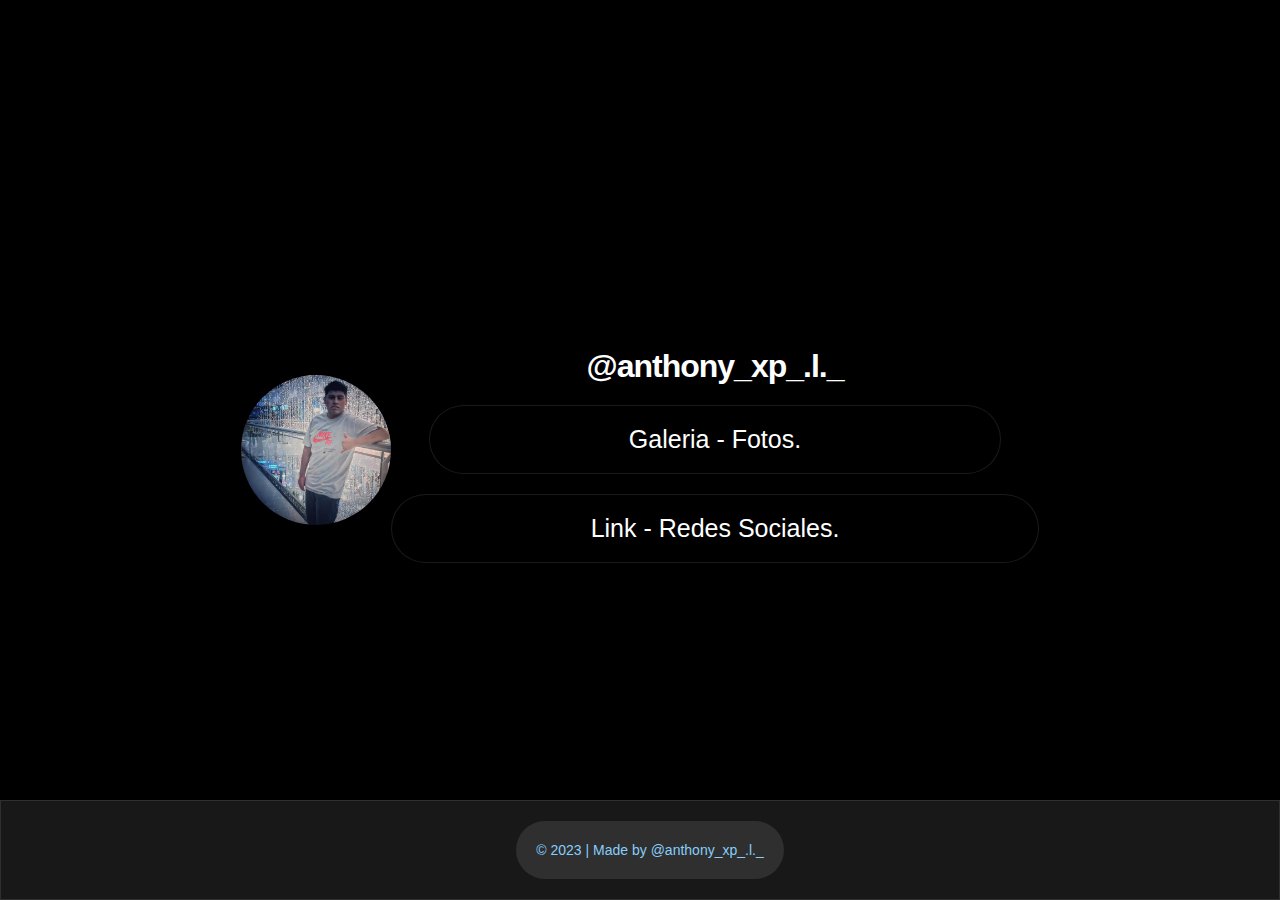
<file: linktr.ee/index.html>
<!DOCTYPE html>
<html lang="en">

<head>
    <meta charset="UTF-8">
    <meta name="viewport" content="width=device-width, initial-scale=1.0">
    <title>@anthony_xp_.l._</title>
    <meta property="og:title" content="@anthony_xp_.l._">
    <meta name="description" content="@anthony_xp_.l._">
    <link rel="icon" href="img/406646315_3075908225875976_2191357436978347850_n.jpg">
    <link rel="stylesheet" href="css/style.css">
</head>

<body>
    <div class="container">
        <div class="marco">
            <div class="logo"></div>
        </div>
        <div class="content">
            <h1>@anthony_xp_.l._</h1>
            <button type="submit" id="galeriaButton">Galeria - Fotos.</button>
            <button type="submit" id="linkButton">Link - Redes Sociales.</button>
        </div>
        <footer>
            <p>© 2023 | Made by  @anthony_xp_.l._</p>
        </footer>
    
    </div>


    <script>
    
        const galeriaButton = document.getElementById("galeriaButton");
        const linkButton = document.getElementById("linkButton");

        
        galeriaButton.addEventListener("click", function() {
            
            window.location.href = "galeria.html";
        });

        linkButton.addEventListener("click", function() {
           
            window.location.href = "link.html";
        });
    </script>

</body>

</html>
</file>
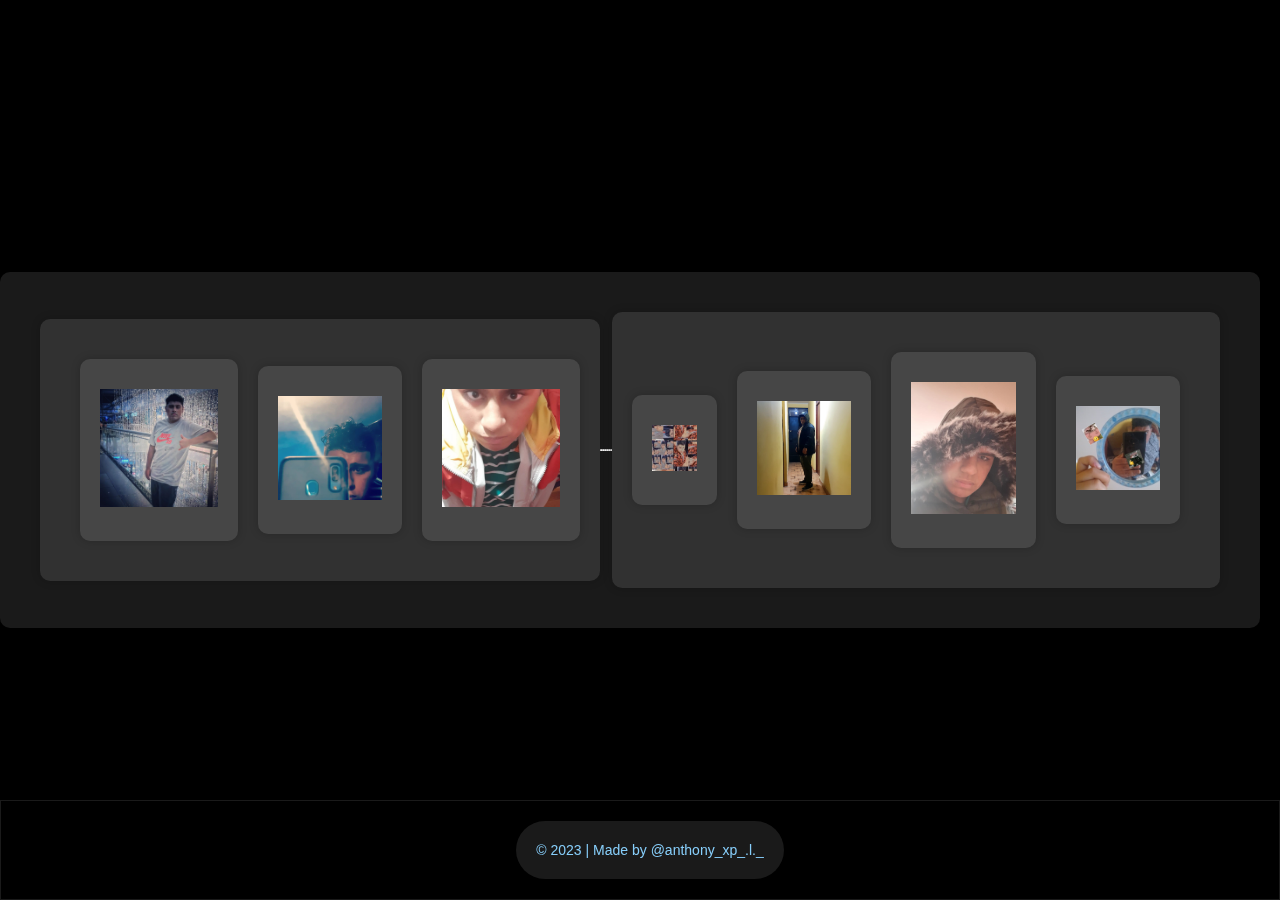
<file: linktr.ee/galeria.html>
<!DOCTYPE html>
<html lang="en">

<head>
    <meta charset="UTF-8">
    <meta name="viewport" content="width=device-width, initial-scale=1.0">
    <title>Galeria - @anthony_xp_.l._</title>
    <meta property="og:title" content="@anthony_xp_.l._">
    <meta name="description" content="@anthony_xp_.l._">
    <link rel="icon" href="img/406646315_3075908225875976_2191357436978347850_n.jpg">
    <link rel="stylesheet" href="css/galeria.css">
</head>

<body>

    <div class="container">
        
        <div class="colum1">
            <div class="galeria-content1">
                <div class="media-item">
                    <img src="img/406646315_3075908225875976_2191357436978347850_n.jpg" alt="Image 1">
                </div>
            </div>
    
    
    
            <div class="galeria-content2">
    
                <div class="media-item">
                    <img src="img/334970517_2002744503400704_3565587307855740614_n.jpg" alt="Image 1">
                </div>
    
            </div>
    
            <div class="galeria-content3">
    
                <div class="media-item">
                    <img src="img/320649784_1868162756853572_2998449074948745859_n.jpg" alt="Image 1">
                </div>
    
    
    
            </div>
            
        </div>
        <hr> <hr><hr> <hr> <hr> <hr>
        <div class="colum2">
            <div class="galeria-content4">
                <div class="media-item">
                    <img src="img/343754399_795500991992923_7644061863979599869_n.jpg" alt="Image 1">
                </div>
    
    
    
            </div>
    
    
    
            <div class="galeria-content5">
    
                <div class="media-item">
                    <img src="img/img_n.jpg" alt="Image 1">
                </div>
    
            </div>
    
            <div class="galeria-content6">
    
                <div class="media-item">
                    <img src="img/290398034_2630549187078551_2163059426005599815_n.jpg" alt="Image 1">
                </div>
    
    
    
            </div>

            <div class="galeria-content7">
                <div class="media-item">
                    <img src="img/314754681_2751545884978880_7498643633820152467_n.jpg" alt="Image 1">
                </div>
    
    
            </div>
    
        </div>

        <footer>
            <p>© 2023 | Made by  @anthony_xp_.l._</p>
        </footer>
    </div>
</body>

</html>
</file>
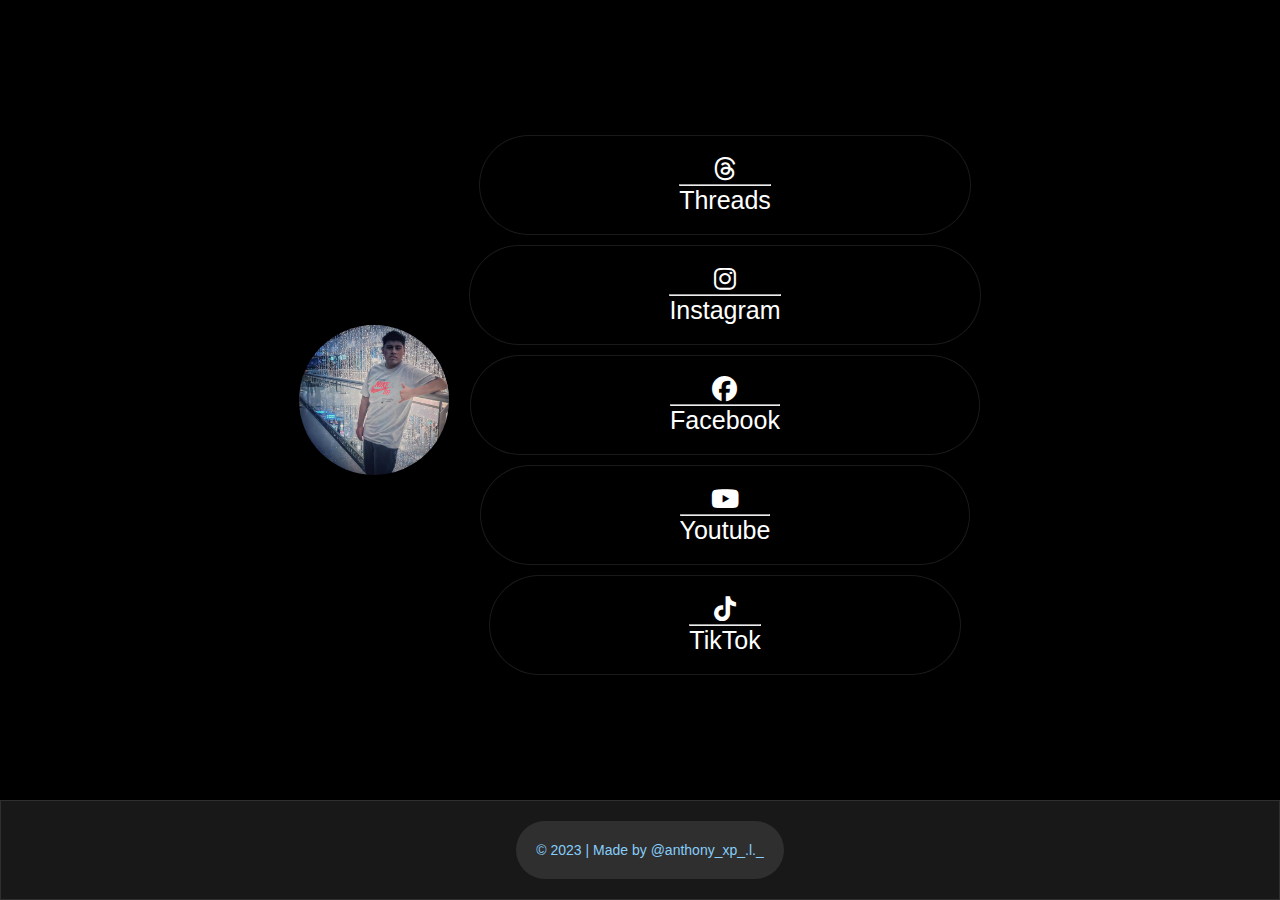
<file: linktr.ee/link.html>
<!DOCTYPE html>
<html lang="en">

<head>
    <meta charset="UTF-8">
    <meta name="viewport" content="width=device-width, initial-scale=1.0">
    <title>Link - @anthony_xp_.l._ - Linktree</title>
    <meta property="og:title" content="@anthony_xp_.l._ - @anthony_xp_.l._ - Linktree">
    <meta name="description" content="@anthony_xp_.l._ Linktree.">
    <link rel="icon" href="img/406646315_3075908225875976_2191357436978347850_n.jpg">
    <link rel="stylesheet" href="css/link.css">
    <link rel="stylesheet" href="https://cdnjs.cloudflare.com/ajax/libs/font-awesome/6.4.2/css/all.min.css">
</head>

<body>
    <div class="container">
        <div class="marco">
            <div class="logo">
            </div>
        </div>
        <div class="content">
            <button type="submit" id="threadsButton"><i class="fa-brands fa-threads"></i>
                <hr>Threads
            </button>
            <button type="submit" id="instagramButton"><i class="fa-brands fa-instagram"></i>
                <hr>Instagram
            </button>
            <button type="submit" id="facebookButton"><i class="fa-brands fa-facebook"></i>
                <hr>Facebook
            </button>
            <button type="submit" id="youtubeButton"><i class="fa-brands fa-youtube"></i>
                <hr>Youtube
            </button>
            <button type="submit" id="tiktokButton"><i class="fa-brands fa-tiktok"></i>
                <hr>TikTok
            </button>
        </div>
        <footer>
            <p>© 2023 | Made by  @anthony_xp_.l._</p>
        </footer>

    </div>


    <script>

        const threadsButton = document.getElementById("threadsButton");
        const instagramButton = document.getElementById("instagramButton");
        const facebookButton = document.getElementById("facebookButton");
        const youtubeButton = document.getElementById("youtubeButton");
        const tiktokButton = document.getElementById("tiktokButton");

        threadsButton.addEventListener("click", function () {

            window.location.href = "https://www.threads.net/@anthony_xp_.l._";
        });

        instagramButton.addEventListener("click", function () {

            window.location.href = "https://www.instagram.com/anthony_xp_.l._/";
        });

        facebookButton.addEventListener("click", function () {

            window.location.href = "https://www.facebook.com/anthonyx.ds";
        });

        youtubeButton.addEventListener("click", function () {
            window.location.href = "https://www.youtube.com/channel/UCBka4fd8zXjz0tudX1kg5VA";
        });

        tiktokButton.addEventListener("click", function () {
            window.location.href = "https://www.tiktok.com/@anthony_xp_.l._";
        });


    </script>
</body>

</html>
</file>
<file: linktr.ee/css/style.css>
* {
    padding: 0;
    margin: 0;
    box-sizing: border-box;
}

body {
    background: #000;
}

.container {
    display: flex;
    align-items: center;
    justify-content: center;
    height: 100vh;
}

.container .marco {
    display: flex;
    align-items: center;
    justify-content: center;
}

.container .logo {
    position: relative;
    border-radius: 50%;
    height: 150px;
    width: 150px;
    background-image: url(../img/406646315_3075908225875976_2191357436978347850_n.jpg);
    background-size: cover;
    background-repeat: no-repeat;
}

.content {
    position: relative;
    display: flex;
    flex-direction: column;
    align-items: center;
    justify-content: center;
    color: white;
    font-family: 'Raleway', sans-serif;
    text-align: center;
    height: 100vh;
}

.content h1 {
    font-weight: bold;
    letter-spacing: -1px;
    margin-top: 10px;
}

.content button {
    position: relative;
    color: #fff;
    margin-top: 20px;
    background-color: rgba(0, 0, 0, 0.5);
    transition: all 0.3s ease-out;
    border-radius: 100px;
    padding: 20px 200px;
    border: none;
    overflow: hidden;
    outline: none;
    font-size: 25px;
    cursor: pointer;
    box-shadow: inset 0 0 0 1px rgba(255, 255, 255, 0.1);
}

/* Footer */
footer {
    position: fixed;
    display: flex;
    align-items: center;
    justify-content: center;
    height: 5%;
    left: 0;
    right: 0;
    bottom: 0;
    z-index: 999;
    background-color: #181818;
    transition: all 0.3s ease-out;
    padding: 50px;
    box-shadow: inset 0 0 0 1px rgba(255, 255, 255, 0.1);
}

footer p {
    font-family: 'Arial';
    font-size: 14px;
    line-height: 18px;
    margin-left: 20px;
    background: rgba(255, 255, 255, 0.1);
    padding: 20px 20px 20px 20px;
    color: #87CEFA;
    transition: all 0.3s ease;
    text-decoration: none;
    border-radius: 50px;
}
footer p:hover {
    text-decoration: underline;
}


/* Media queries */
/* Media queries para pantallas más pequeñas, como dispositivos móviles */
@media (max-width: 768px) {
    .container {
        position: relative;
        display: flex;
        flex-direction: column; 
        align-items: center;
        justify-content: center;
        height: 100vh;
    }

    .content {
        position: absolute;
        text-align: center; /* Centrar el texto */

    }

    .content h1 {
        font-size: 24px;
        margin-top: 80px;
    }

    .content button {
        margin-top: 30px;
        padding: 15px 50px;
        font-size: 20px;
    }

    .container .logo {
        width: 100px;
        height: 100px;
        margin-top: -290px;
    }

    /* Estilos para el footer en dispositivos móviles */
    footer {
        flex-direction: column;
        text-align: center;
        padding: 60px;
       
    }

    footer p {
        display: flex;
        margin-top: 20px;
        padding: 20px; 
        margin-left: 120px;
        font-size: 14px;
        margin: 5px;
        text-align: center;
    }

    footer p a {
        display: flex;
        margin-top: 20px;
        padding: 20px; 
    }
}

/* Media queries para pantallas más medianas, como tabletas */
@media (min-width: 769px) and (max-width: 1024px) {
    .container {
        position: relative;
        display: flex;
        flex-direction: column; 
        align-items: center;
        justify-content: center;
        height: 100vh;
    }

    .content {
        position: absolute;
        text-align: center; 

    }

    .content h1 {
        font-size: 24px; 
        margin-top: 80px;
    }

    .content button {
        margin-top: 30px;
        padding: 15px 50px;
        font-size: 20px; 
    }

    .container .logo {
        width: 100px;
        height: 100px;
        margin-top: -290px;
    }

    
    footer {
        display: flex;
        flex-direction: column; 
        align-items: center;
        padding: 40px; 
    }

    footer p {
        padding: 20px; 
        margin-left: 120px;
        font-size: 14px;
        margin: 5px; 
        text-align: center; 
        padding: 20px; 
        text-align: center; 
    }

}
</file>
<file: linktr.ee/css/link.css>
* {
    padding: 0;
    margin: 0;
    box-sizing: border-box;
}

body {
    background: #000;
}

.container {
    display: flex;
    align-items: center;
    justify-content: center;
    height: 100vh;
}

.container .marco {
    display: flex;
    align-items: center;
    justify-content: center;
}

.container .logo {
    position: relative;
    border-radius: 50%;
    height: 150px;
    width: 150px;
    margin-top: -100px;
    background-image: url(../img/406646315_3075908225875976_2191357436978347850_n.jpg);
    background-size: cover;
    background-repeat: no-repeat;
}

.content {
    position: relative;
    display: flex;
    flex-direction: column;
    align-items: center;
    justify-content: center;
    color: white;
    font-family: 'Raleway', sans-serif;
    text-align: center;
    height: 100vh;
    margin-top: -100px;
}

.content button {
    position: relative;
    color: #fff;
    margin-top:10px;
    margin-left: 20px;
    background-color: rgba(0, 0, 0, 0.5);
    transition: all 0.3s ease-out;
    border-radius: 100px;
    padding: 20px 200px;
    border: none;
    overflow: hidden;
    outline: none;
    font-size: 25px;
    cursor: pointer;
    box-shadow: inset 0 0 0 1px rgba(255, 255, 255, 0.1);
}


.content button i {
    top: 0;
    left: 0;
    right: 0;
    bottom: 0;
    z-index: 1;
}



/* Footer */
footer {
    position: fixed;
    display: flex;
    align-items: center;
    justify-content: center;
    height: 5%;
    left: 0;
    right: 0;
    bottom: 0;
    z-index: 999;
    background-color: #181818;
    transition: all 0.3s ease-out;
    padding: 50px;
    box-shadow: inset 0 0 0 1px rgba(255, 255, 255, 0.1);
}

footer p {
    font-family: 'Arial';
    font-size: 14px;
    line-height: 18px;
    margin-left: 20px;
    background: rgba(255, 255, 255, 0.1);
    padding: 20px 20px 20px 20px;
    color: #87CEFA;
    transition: all 0.3s ease;
    text-decoration: none;
    border-radius: 50px;
}

footer p:hover {
    text-decoration: underline;
}


/* Media queries */
/* Media queries para pantallas más pequeñas, como dispositivos móviles */
@media (max-width: 768px) {
    .container {
        position: relative;
        display: flex;
        flex-direction: column;
        align-items: center;
        justify-content: center;
        height: 100vh;
    }

    .content {
        margin-top: 20px;
        position: absolute;
        text-align: center;
        /* Centrar el texto */

    }

   
    .content button {
        margin-top:10px;
        padding: 10px 90px;
        font-size: 20px;
    }

    .container .logo {
        width: 100px;
        height: 100px;
        margin-top: -496px;
    }

    /* Estilos para el footer en dispositivos móviles */
    footer {
        flex-direction: column;
        text-align: center;
        padding: 60px;


    }

    footer p {
        display: flex;
        margin-top: 20px;
        padding: -10px;
        margin-right: 10px;
        margin-left: 120px;
        font-size: 14px;
        margin: 5px;
        text-align: center;
    }

  
}

/* Media queries para pantallas más medianas, como tabletas */
@media (min-width: 769px) and (max-width: 1024px) {
    .container {
        position: relative;
        display: flex;
        flex-direction: column;
        align-items: center;
        justify-content: center;
        height: 100vh;
    }

    .content {
        position: absolute;
        margin-top: 20px;
        text-align: center;
       

    }

  
    .content button {
        margin-top:10px;
        padding: 10px 90px;
        font-size: 20px;
       
    }

    .container .logo {
        width: 100px;
        height: 100px;
        margin-top: -496px;
    }

    /* Estilos para el footer en tabletas */
    footer {
        display: flex;
        flex-direction: column;
        align-items: center;
        padding: 40px;
    }

    footer p {
        margin-left: 120px;
        font-size: 14px;
        margin: 5px;
        margin-right: 10px;
        margin-top: 10px;
        padding: 20px;
        text-align: center;
       
    }
}
</file>
<file: linktr.ee/css/galeria.css>
/* Reset some default styles and set a background color */
* {
    padding: 0;
    margin: 0;
    box-sizing: border-box;
}

body {
    background: #000;
    display: flex;
    justify-content: center;
    align-items: center;
    min-height: 100vh;
}


/* Styles for the container and the rest of your content */
.container,
.colum1,
.galeria-content1,
.galeria-content2,
.galeria-content3 {
    display: flex;
    align-items: center;
    justify-content: center;
    background: rgba(255, 255, 255, 0.1);
    border-radius: 10px;
    max-width: 100%;
    padding: 20px;
    box-shadow: 0 0 10px rgba(0, 0, 0, 0.2);
    text-align: center;
    margin: 20px 0;
    margin-left: 20px;

}

.container,
.colum2,
.galeria-content4,
.galeria-content5,
.galeria-content6,
.galeria-content7 {
    display: flex;
    align-items: center;
    justify-content: center;
    background: rgba(255, 255, 255, 0.1);
    border-radius: 10px;
    max-width: 100%;
    padding: 20px;
    box-shadow: 0 0 10px rgba(0, 0, 0, 0.2);
    text-align: center;
    margin: 20px 0;
    margin-right: 20px;

}

/* Styles for headings */
.galeria-heading {
    font-size: 20px;
    font-weight: bold;
    margin-bottom: 20px;
}

/* Styles for media items (stacking vertically) */
.media-item {
    display: block;
    margin: 10px 0;
    text-align: center;
}

/* Styles for images and videos */
.media-item img {
    max-width: 100%;
    height: auto;

}

/* Styles for the footer */
footer {
    position: fixed;
    display: flex;
    align-items: center;
    justify-content: center;
    height: 5%;
    left: 0;
    right: 0;
    bottom: 0;
    z-index: 999;
    background-color: rgba(0, 0, 0, 0.5);
    transition: all 0.3s ease-out;
    padding: 50px;
    box-shadow: inset 0 0 0 1px rgba(255, 255, 255, 0.10);
}

footer p {
    font-family: 'Arial';
    font-size: 14px;
    line-height: 18px;
    margin-left: 20px;
    background: rgba(255, 255, 255, 0.10);
    padding: 20px 20px 20px 20px;
    color: #87CEFA;
    text-decoration: none;
    border-radius: 50px;
}
footer p:hover {
    text-decoration: underline;
}

/*Media queries*/
/*Pantallas mas pequeñas, como dispositivos moviles*/
@media (max-width: 768px) {

    .container,
    .colum1,
    .galeria-content1,
    .galeria-content2,
    .galeria-content3 {
        width: 100% !important;
        display: flex;
        flex-direction: column;
        align-items: center;
        justify-content: center;
        background: rgba(255, 255, 255, 0.1);
        border-radius: 10px;
        max-width: 90%;
        padding: 20px;
        box-shadow: 0 0 10px rgba(0, 0, 0, 0.2);
        text-align: center;
        margin: 20px 0;
        
    }

    .container,
    .colum2,
    .galeria-content4,
    .galeria-content5,
    .galeria-content6,
    .galeria-content7 {
        width: 100%;
        display: flex;
        flex-direction: column;
        justify-content: center;
        background: rgba(255, 255, 255, 0.1);
        border-radius: 10px;
        max-width: 90%;
        padding: 20px;
        box-shadow: 0 0 10px rgba(0, 0, 0, 0.2);
        text-align: center;
        margin: 20px 0;
        align-items: center;
        
    }
    footer{
        display: flex;
        flex-direction: column;
    }
    footer p {
        text-align: center;
        display: flex;
        flex-direction: column;
        font-weight: bold;
        color: #87CEFA;
        transition: all 0.3s ease;
        align-items: center;
        justify-content: center;
        margin: 0 auto;
    }

}

/*Pantallas mas medianas, como tabletas*/
@media (min-width: 769px) and (max-width: 1024px) {

    .container,
    .colum1,
    .galeria-content1,
    .galeria-content2,
    .galeria-content3 {
        width: 100%;
        display: flex;
        flex-direction: column;
        align-items: center;
        justify-content: center;
        background: rgba(255, 255, 255, 0.1);
        border-radius: 10px;
        max-width: 95%;
        padding: 20px;
        box-shadow: 0 0 10px rgba(0, 0, 0, 0.2);
        text-align: center;
        margin: 20px 0;
    }

    .container,
    .colum2,
    .galeria-content4,
    .galeria-content5,
    .galeria-content6 {
        width: 100%;
        display: flex;
        flex-direction: column;
        justify-content: center;
        background: rgba(255, 255, 255, 0.1);
        border-radius: 10px;
        max-width: 95%;
        padding: 20px;
        box-shadow: 0 0 10px rgba(0, 0, 0, 0.2);
        text-align: center;
        margin: 20px 0;
        align-items: center;
    }

    footer{
        display: flex;
        flex-direction: column;
    }
    footer p{
        color: #87CEFA;
        transition: all 0.3s ease;
        text-align: center;
        align-items: center;
        justify-content: center;
        font-weight: bold;
        
    }
}
</file>
